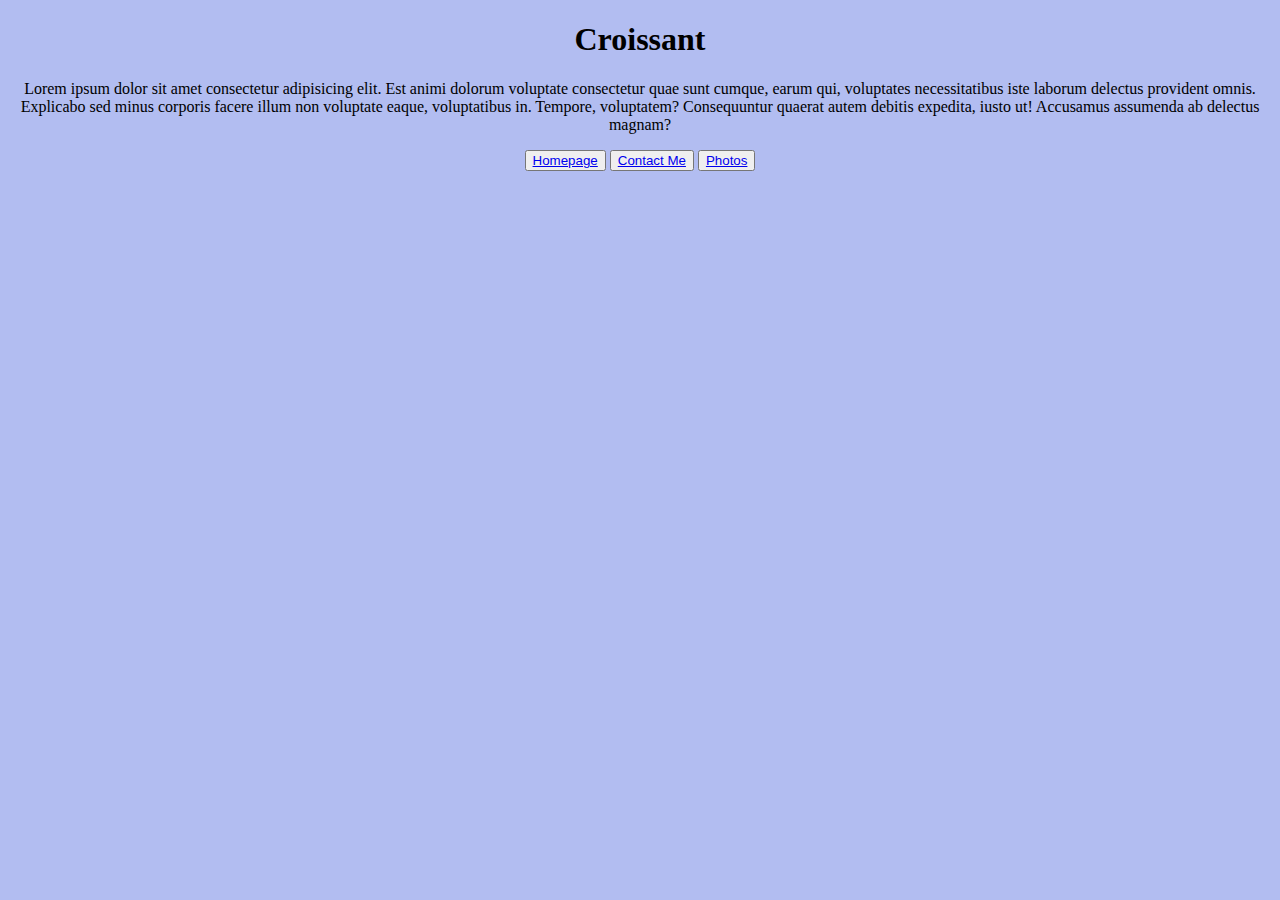
<file: index.html>
<!DOCTYPE html>
<html lang="en">

<head>
    <meta charset="UTF-8">
    <meta http-equiv="X-UA-Compatible" content="IE=edge">
    <meta name="viewport" content="width=device-width, initial-scale=1.0">
    <meta name="description" content="To know more about croissant chesk out here. It provides you the best croissant in the city">
    <link href="https://cdn.jsdelivr.net/npm/bootstrap@5.3.0/dist/css/bootstrap.min.css" rel="stylesheet"
        integrity="sha384-9ndCyUaIbzAi2FUVXJi0CjmCapSmO7SnpJef0486qhLnuZ2cdeRhO02iuK6FUUVM" crossorigin="anonymous">
    <link rel="stylesheet" href="styles.css">
    <title>Croissant</title>
</head>

<body>
    <h1 class="mt-5">Croissant</h1>
    <p class="m-4">Lorem ipsum dolor sit amet consectetur adipisicing elit. Est animi dolorum voluptate consectetur quae sunt
        cumque, earum qui, voluptates necessitatibus iste laborum delectus provident omnis. Explicabo sed minus corporis
        facere illum non voluptate eaque, voluptatibus in. Tempore, voluptatem? Consequuntur quaerat autem debitis
        expedita, iusto ut! Accusamus assumenda ab delectus magnam?</p>
    <div class="m-2">
        <button class="btn btn-primary m-2 shadow"><a href="/index.html" class="text-white text-decoration-none" title="Home">Homepage
                </a></button>
        <button class="btn btn-primary m-2 shadow"><a href="/contact.html" class="text-white text-decoration-none" title="Contact Croissant">Contact
                Me</a></button>
        <button class="btn btn-primary m-2 shadow"><a href="/photo.html" title="Photos of Croissant"
                class="text-white text-decoration-none">Photos</a></button>
    </div>
</body>

</html>
</file>
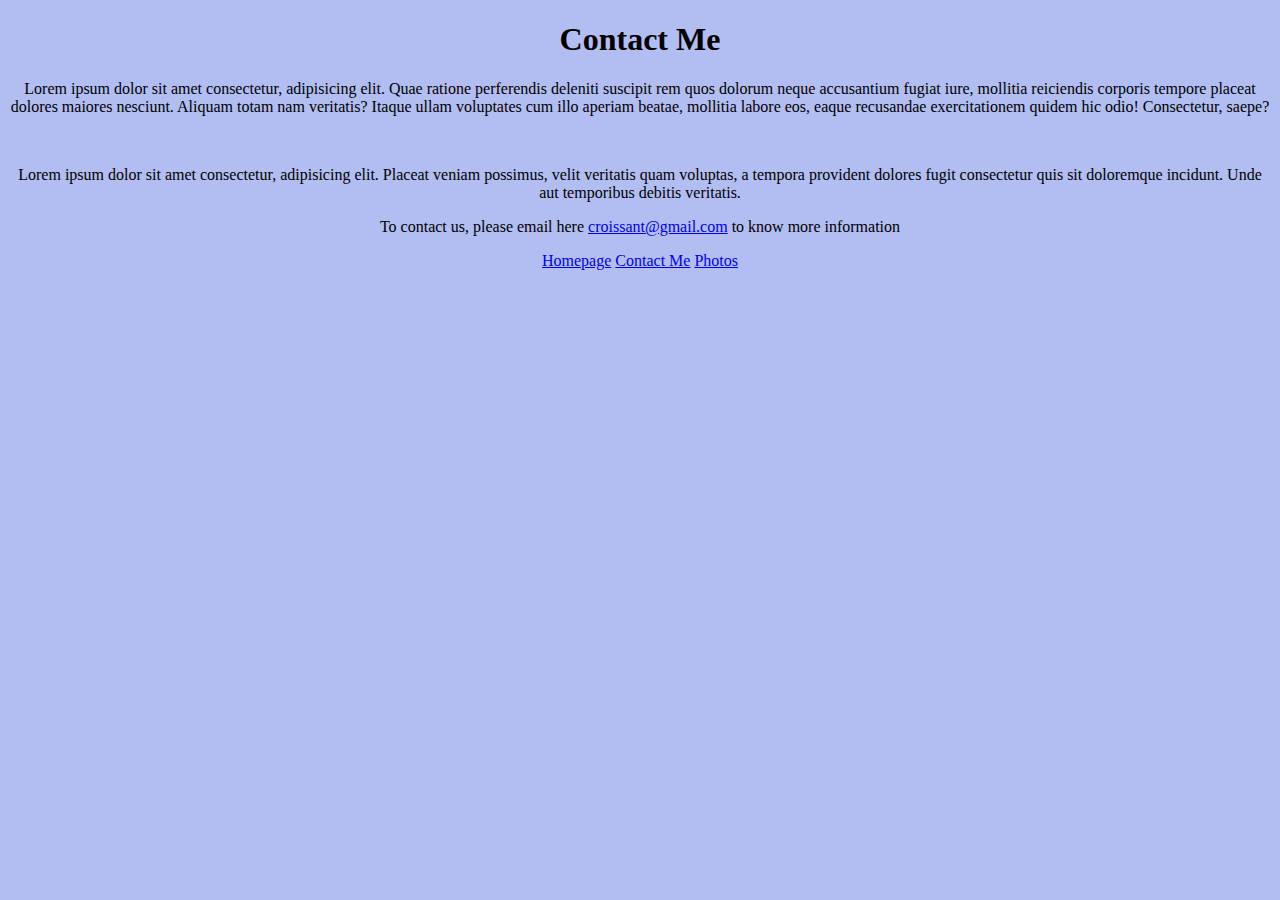
<file: contact.html>
<!DOCTYPE html>
<html lang="en">

<head>
    <meta charset="UTF-8">
    <meta http-equiv="X-UA-Compatible" content="IE=edge">
    <meta name="viewport" content="width=device-width, initial-scale=1.0">
    <meta name="description" content="To know more about croissant, please contact us at croissant.com">
    <link href="https://cdn.jsdelivr.net/npm/bootstrap@5.3.0/dist/css/bootstrap.min.css" rel="stylesheet"
        integrity="sha384-9ndCyUaIbzAi2FUVXJi0CjmCapSmO7SnpJef0486qhLnuZ2cdeRhO02iuK6FUUVM" crossorigin="anonymous">
    <link rel="stylesheet" href="styles.css">
    <title>Contact us at croissant.com</title>
</head>

<body>
    <h1 class="m-5">Contact Me</h1>
    <p>Lorem ipsum dolor sit amet consectetur, adipisicing elit. Quae ratione perferendis deleniti
        suscipit rem quos
        dolorum neque accusantium fugiat iure, mollitia reiciendis corporis tempore placeat dolores maiores nesciunt.
        Aliquam totam nam veritatis? Itaque ullam voluptates cum illo aperiam beatae, mollitia labore eos, eaque
        recusandae exercitationem quidem hic odio! Consectetur, saepe?</p>
    <br>
    <p>Lorem ipsum dolor sit amet consectetur, adipisicing elit. Placeat veniam possimus, velit veritatis quam voluptas,
        a tempora provident dolores fugit consectetur quis sit doloremque incidunt. Unde aut temporibus debitis
        veritatis.</p>
        <p>
            To contact us, please email here <a href="hello@gmail" title="email of croissant">croissant@gmail.com</a> to know more information
        </p>
    <footer>
        <a href="/index.html" class="m-2" title="Home">Homepage</a>
        <a href="/contact.html" class="m-2" title="Contact Croissant">Contact Me</a>
        <a href="/photo.html" class="m-2" title="Photos of Croissant">Photos</a>
    </footer>

</html>
</file>
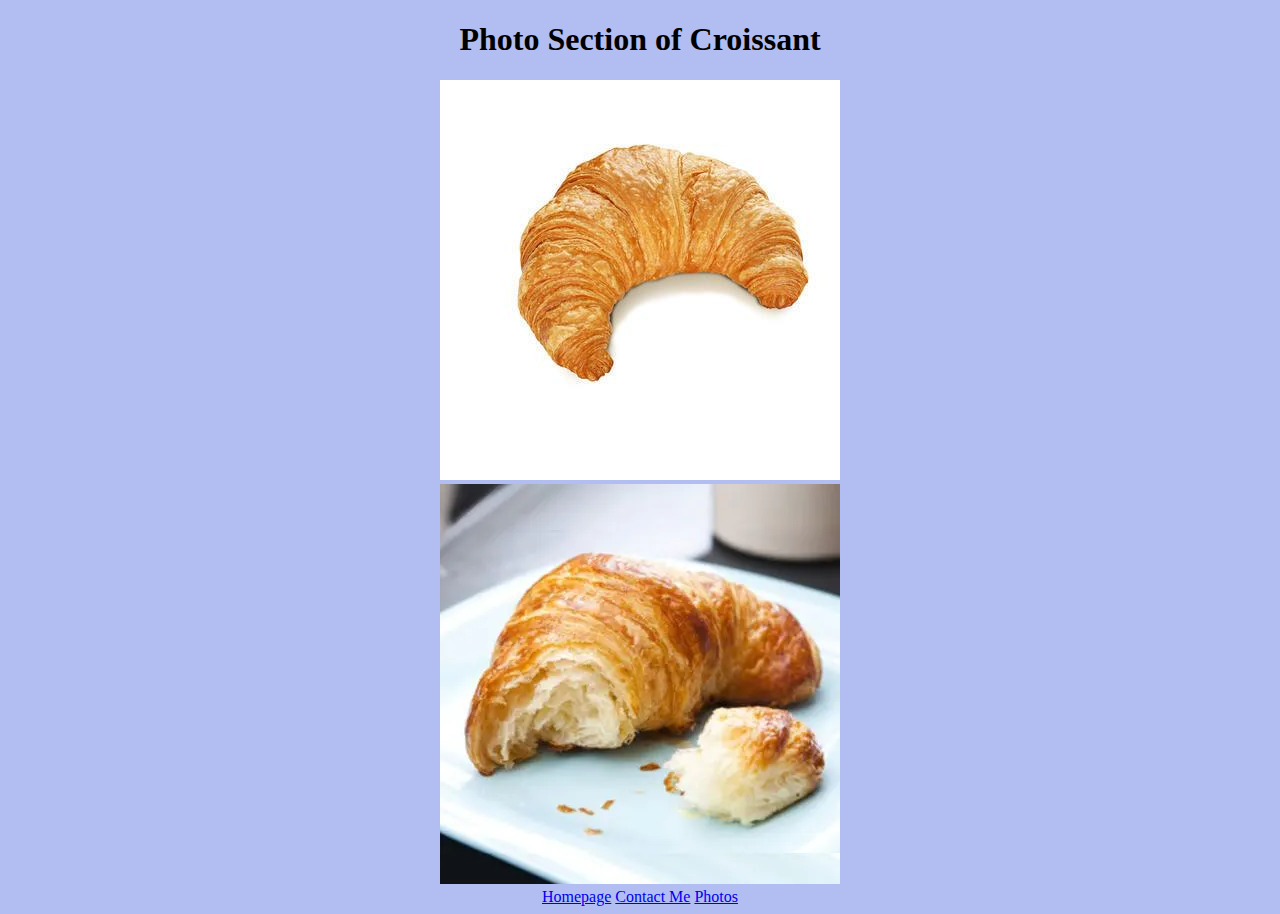
<file: photo.html>
<!DOCTYPE html>
<html lang="en">

<head>
    <meta charset="UTF-8">
    <meta http-equiv="X-UA-Compatible" content="IE=edge">
    <meta name="viewport" content="width=device-width, initial-scale=1.0">
    <meta name="description" content="Join us and enjoy beautiful and yummy pastry">
    <link href="https://cdn.jsdelivr.net/npm/bootstrap@5.3.0/dist/css/bootstrap.min.css" rel="stylesheet"
        integrity="sha384-9ndCyUaIbzAi2FUVXJi0CjmCapSmO7SnpJef0486qhLnuZ2cdeRhO02iuK6FUUVM" crossorigin="anonymous">
    <link rel="stylesheet" href="styles.css">
    <title>Photos of Croissant</title>
</head>

<body>

    <h1 class="m-5">Photo Section of Croissant</h1>

    <div class="row justify-content-evenly m-4">
        <div class="col-5">
            <img src="/images/image-1.jpg" alt="Yummy croissant" class="img-fluid m-2 rounded">
        </div>
        <div class="col-5">
            <img src="/images/image-2.webp" class="img-fluid m-2 rounded">
        </div>
    </div>
    <footer>
        <a href="/index.html" class="m-2" title="Home">Homepage</a>
        <a href="/contact.html" class="m-2" title="Contact Croissant">Contact Me</a>
        <a href="/photo.html" class="m-2" title="Photos of Croissant">Photos</a>
    </footer>
</body>

</html>
</file>
<file: styles.css>
:root{
    --color:rgb(178, 189, 241);
}
body{
    background-color: var(--color);
    text-align: center;
}
</file>
